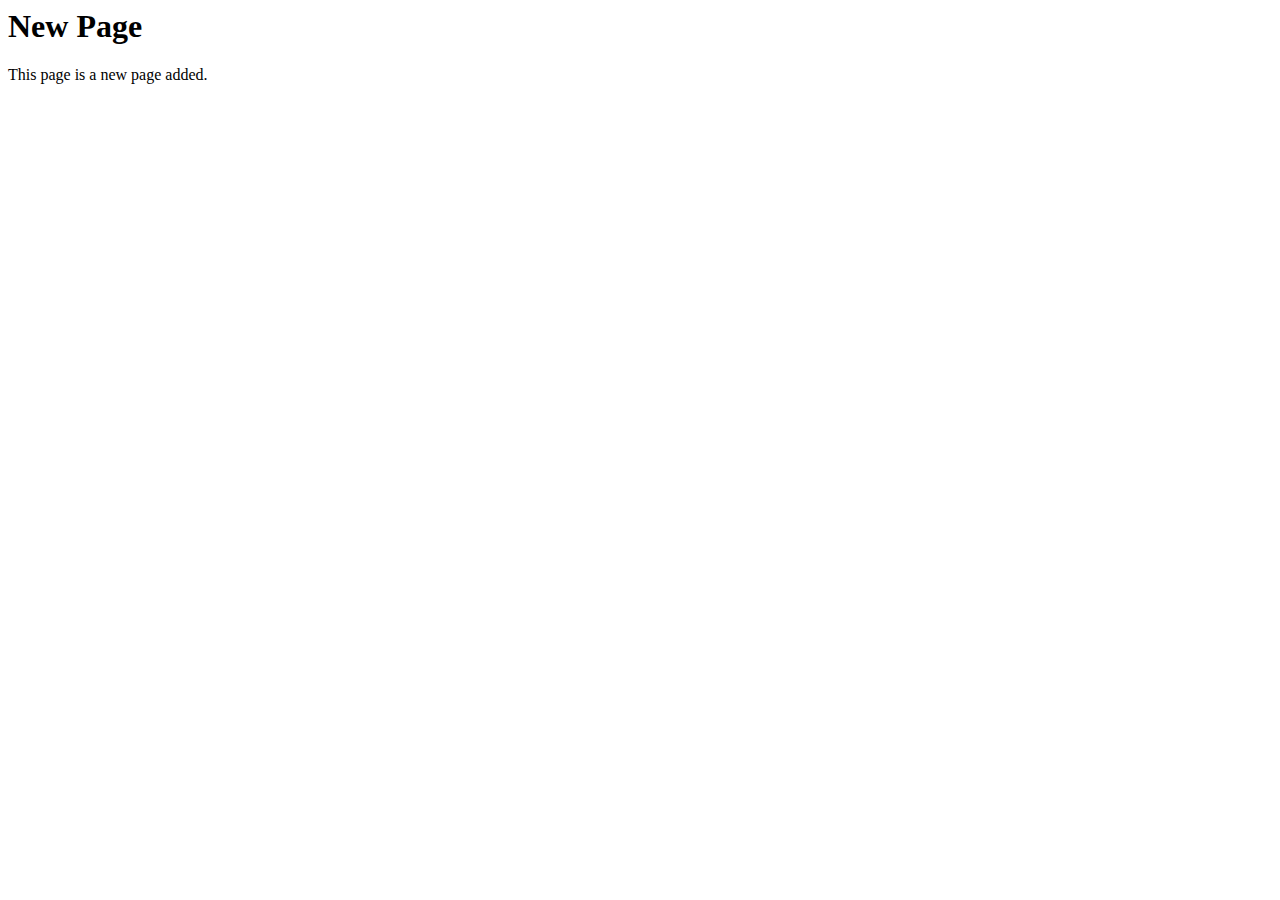
<file: new-page.html>
<!--DOCTYPE html--->
<html>
<head>
  <meta charset="UTF-8">
  <meta http-equiv="X-UA-Compatible" content="IE=edge">
  <meta name="viewport" content="width=device-width, initial-scale=1.0">
  <meta name="description" content="This is a new page">
  <title>new page</title>
</head>
  
<body>              
  <h1>New Page</h3>
    <p>This page is a new page added.</p>
</body>
</html>
</file>
